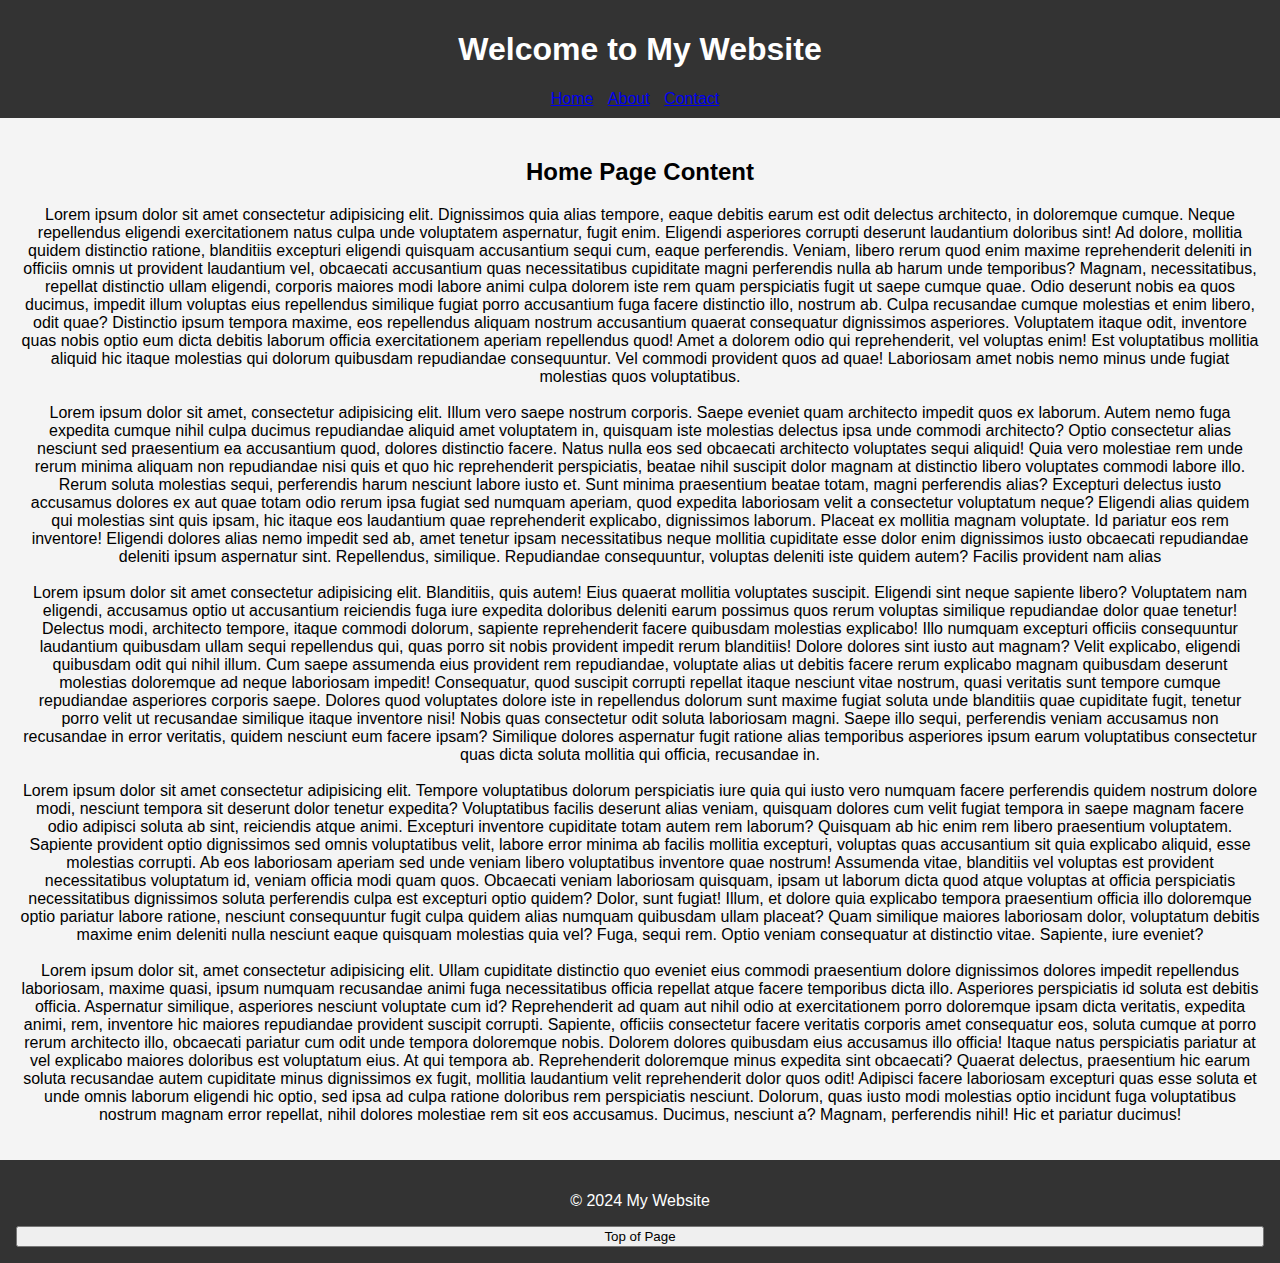
<file: index.html>
<!DOCTYPE html>
<html lang="en">
<!-- This is the header and uses the UTF-8 character set and ensures the page adjusts to the device using it. Also, references the styles.css file for uniformity across all pages.-->
<head>
    <meta charset="UTF-8">
    <meta name="viewport" content="width=device-width, initial-scale=1.0">
    <link rel="stylesheet" href="styles.css">
    <title>Home</title>
</head>
<!-- This is the body with the header for the home landing page as well as brings in the navigation to all 3 pages.-->
<body>
    <header>
        <h1>Welcome to My Website</h1>
        <nav>
            <ul>
                <li><a href="index.html">Home</a></li>
                <li><a href="about.html">About</a></li>
                <li><a href="contact.html">Contact</a></li>
            </ul>
        </nav>
    </header>
<!--This currently includes lorem text as filler but will be the information that will be included within the landing page-->
    <section>
        <h2 class="home-title">Home Page Content</h2>
        <p class="home-content">Lorem ipsum dolor sit amet consectetur adipisicing elit. Dignissimos quia alias tempore, eaque debitis earum est odit delectus architecto, in doloremque cumque. Neque repellendus eligendi exercitationem natus culpa unde voluptatem aspernatur, fugit enim. Eligendi asperiores corrupti deserunt laudantium doloribus sint! Ad dolore, mollitia quidem distinctio ratione, blanditiis excepturi eligendi quisquam accusantium sequi cum, eaque perferendis. Veniam, libero rerum quod enim maxime reprehenderit deleniti in officiis omnis ut provident laudantium vel, obcaecati accusantium quas necessitatibus cupiditate magni perferendis nulla ab harum unde temporibus? Magnam, necessitatibus, repellat distinctio ullam eligendi, corporis maiores modi labore animi culpa dolorem iste rem quam perspiciatis fugit ut saepe cumque quae. Odio deserunt nobis ea quos ducimus, impedit illum voluptas eius repellendus similique fugiat porro accusantium fuga facere distinctio illo, nostrum ab. Culpa recusandae cumque molestias et enim libero, odit quae? Distinctio ipsum tempora maxime, eos repellendus aliquam nostrum accusantium quaerat consequatur dignissimos asperiores. Voluptatem itaque odit, inventore quas nobis optio eum dicta debitis laborum officia exercitationem aperiam repellendus quod! Amet a dolorem odio qui reprehenderit, vel voluptas enim! Est voluptatibus mollitia aliquid hic itaque molestias qui dolorum quibusdam repudiandae consequuntur. Vel commodi provident quos ad quae! Laboriosam amet nobis nemo minus unde fugiat molestias quos voluptatibus.<br><br>
        Lorem ipsum dolor sit amet, consectetur adipisicing elit. Illum vero saepe nostrum corporis. Saepe eveniet quam architecto impedit quos ex laborum. Autem nemo fuga expedita cumque nihil culpa ducimus repudiandae aliquid amet voluptatem in, quisquam iste molestias delectus ipsa unde commodi architecto? Optio consectetur alias nesciunt sed praesentium ea accusantium quod, dolores distinctio facere. Natus nulla eos sed obcaecati architecto voluptates sequi aliquid! Quia vero molestiae rem unde rerum minima aliquam non repudiandae nisi quis et quo hic reprehenderit perspiciatis, beatae nihil suscipit dolor magnam at distinctio libero voluptates commodi labore illo. Rerum soluta molestias sequi, perferendis harum nesciunt labore iusto et. Sunt minima praesentium beatae totam, magni perferendis alias? Excepturi delectus iusto accusamus dolores ex aut quae totam odio rerum ipsa fugiat sed numquam aperiam, quod expedita laboriosam velit a consectetur voluptatum neque? Eligendi alias quidem qui molestias sint quis ipsam, hic itaque eos laudantium quae reprehenderit explicabo, dignissimos laborum. Placeat ex mollitia magnam voluptate. Id pariatur eos rem inventore! Eligendi dolores alias nemo impedit sed ab, amet tenetur ipsam necessitatibus neque mollitia cupiditate esse dolor enim dignissimos iusto obcaecati repudiandae deleniti ipsum aspernatur sint. Repellendus, similique. Repudiandae consequuntur, voluptas deleniti iste quidem autem? Facilis provident nam alias <br><br>
        Lorem ipsum dolor sit amet consectetur adipisicing elit. Blanditiis, quis autem! Eius quaerat mollitia voluptates suscipit. Eligendi sint neque sapiente libero? Voluptatem nam eligendi, accusamus optio ut accusantium reiciendis fuga iure expedita doloribus deleniti earum possimus quos rerum voluptas similique repudiandae dolor quae tenetur! Delectus modi, architecto tempore, itaque commodi dolorum, sapiente reprehenderit facere quibusdam molestias explicabo! Illo numquam excepturi officiis consequuntur laudantium quibusdam ullam sequi repellendus qui, quas porro sit nobis provident impedit rerum blanditiis! Dolore dolores sint iusto aut magnam? Velit explicabo, eligendi quibusdam odit qui nihil illum. Cum saepe assumenda eius provident rem repudiandae, voluptate alias ut debitis facere rerum explicabo magnam quibusdam deserunt molestias doloremque ad neque laboriosam impedit! Consequatur, quod suscipit corrupti repellat itaque nesciunt vitae nostrum, quasi veritatis sunt tempore cumque repudiandae asperiores corporis saepe. Dolores quod voluptates dolore iste in repellendus dolorum sunt maxime fugiat soluta unde blanditiis quae cupiditate fugit, tenetur porro velit ut recusandae similique itaque inventore nisi! Nobis quas consectetur odit soluta laboriosam magni. Saepe illo sequi, perferendis veniam accusamus non recusandae in error veritatis, quidem nesciunt eum facere ipsam? Similique dolores aspernatur fugit ratione alias temporibus asperiores ipsum earum voluptatibus consectetur quas dicta soluta mollitia qui officia, recusandae in. <br><br>
        Lorem ipsum dolor sit amet consectetur adipisicing elit. Tempore voluptatibus dolorum perspiciatis iure quia qui iusto vero numquam facere perferendis quidem nostrum dolore modi, nesciunt tempora sit deserunt dolor tenetur expedita? Voluptatibus facilis deserunt alias veniam, quisquam dolores cum velit fugiat tempora in saepe magnam facere odio adipisci soluta ab sint, reiciendis atque animi. Excepturi inventore cupiditate totam autem rem laborum? Quisquam ab hic enim rem libero praesentium voluptatem. Sapiente provident optio dignissimos sed omnis voluptatibus velit, labore error minima ab facilis mollitia excepturi, voluptas quas accusantium sit quia explicabo aliquid, esse molestias corrupti. Ab eos laboriosam aperiam sed unde veniam libero voluptatibus inventore quae nostrum! Assumenda vitae, blanditiis vel voluptas est provident necessitatibus voluptatum id, veniam officia modi quam quos. Obcaecati veniam laboriosam quisquam, ipsam ut laborum dicta quod atque voluptas at officia perspiciatis necessitatibus dignissimos soluta perferendis culpa est excepturi optio quidem? Dolor, sunt fugiat! Illum, et dolore quia explicabo tempora praesentium officia illo doloremque optio pariatur labore ratione, nesciunt consequuntur fugit culpa quidem alias numquam quibusdam ullam placeat? Quam similique maiores laboriosam dolor, voluptatum debitis maxime enim deleniti nulla nesciunt eaque quisquam molestias quia vel? Fuga, sequi rem. Optio veniam consequatur at distinctio vitae. Sapiente, iure eveniet? <br><br>
        Lorem ipsum dolor sit, amet consectetur adipisicing elit. Ullam cupiditate distinctio quo eveniet eius commodi praesentium dolore dignissimos dolores impedit repellendus laboriosam, maxime quasi, ipsum numquam recusandae animi fuga necessitatibus officia repellat atque facere temporibus dicta illo. Asperiores perspiciatis id soluta est debitis officia. Aspernatur similique, asperiores nesciunt voluptate cum id? Reprehenderit ad quam aut nihil odio at exercitationem porro doloremque ipsam dicta veritatis, expedita animi, rem, inventore hic maiores repudiandae provident suscipit corrupti. Sapiente, officiis consectetur facere veritatis corporis amet consequatur eos, soluta cumque at porro rerum architecto illo, obcaecati pariatur cum odit unde tempora doloremque nobis. Dolorem dolores quibusdam eius accusamus illo officia! Itaque natus perspiciatis pariatur at vel explicabo maiores doloribus est voluptatum eius. At qui tempora ab. Reprehenderit doloremque minus expedita sint obcaecati? Quaerat delectus, praesentium hic earum soluta recusandae autem cupiditate minus dignissimos ex fugit, mollitia laudantium velit reprehenderit dolor quos odit! Adipisci facere laboriosam excepturi quas esse soluta et unde omnis laborum eligendi hic optio, sed ipsa ad culpa ratione doloribus rem perspiciatis nesciunt. Dolorum, quas iusto modi molestias optio incidunt fuga voluptatibus nostrum magnam error repellat, nihil dolores molestiae rem sit eos accusamus. Ducimus, nesciunt a? Magnam, perferendis nihil! Hic et pariatur ducimus!
        </p>
    </section>
<!--Encorporated a copyright sign to the website as well as a button to return to top of page-->
    <footer>
        <p>&copy; 2024 My Website</p>
        <button onclick="topFunction()" id="myBtn" title="Go to top">Top of Page</button>
    </footer>
<!--Pulls in the javaScript file into each page.-->
    <script src="script.js"></script>
</body>
</html>
</file>
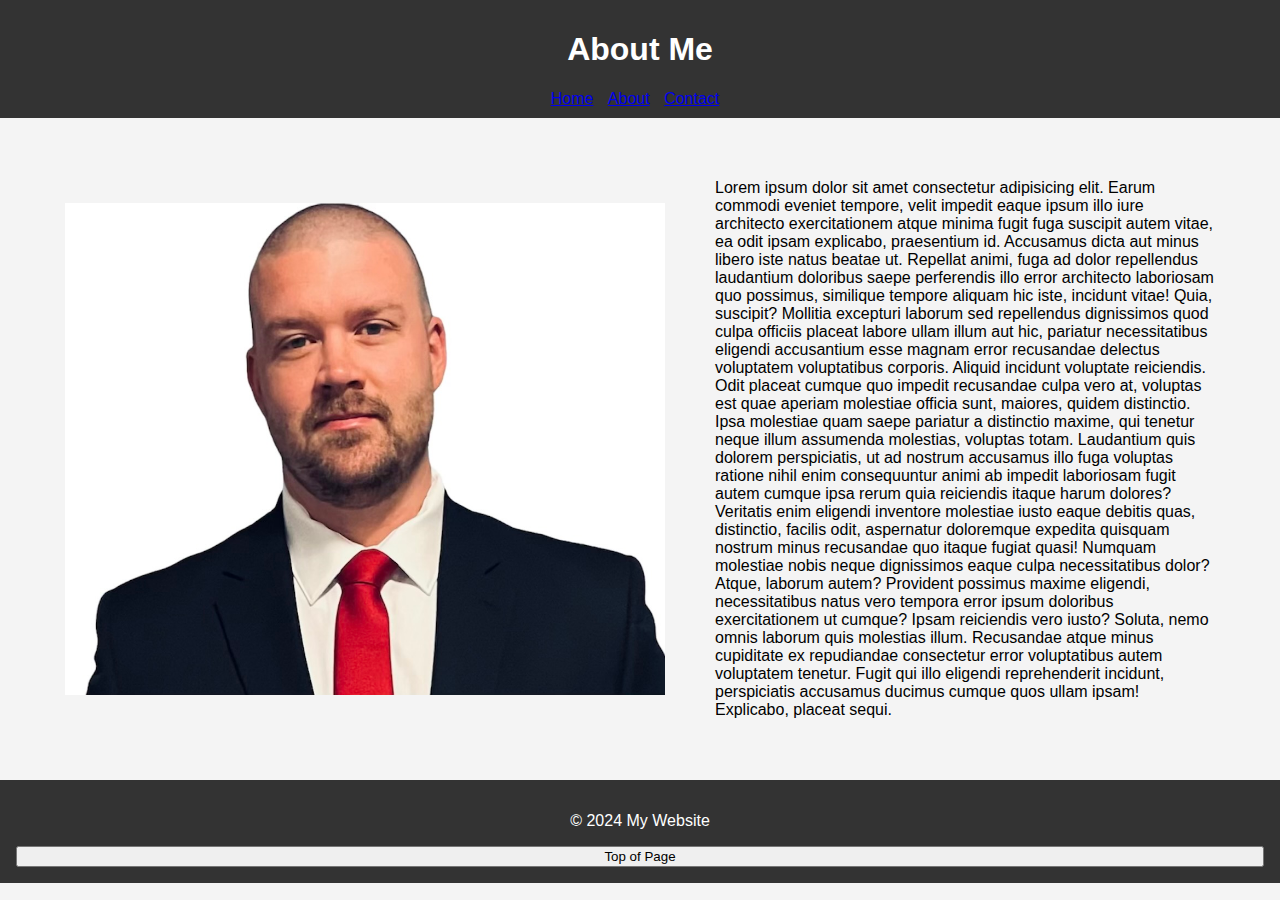
<file: about.html>
<!DOCTYPE html>
<html lang="en">
<!-- This is the header and uses the UTF-8 character set and ensures the page adjusts to the device using it. Also, references the styles.css file for uniformity across all pages.-->
<head>
    <meta charset="UTF-8">
    <meta name="viewport" content="width=device-width, initial-scale=1.0">
    <link rel="stylesheet" href="styles.css">
    <title>About</title>
</head>
<!-- This is the body with the header About me as well as brings in the navigation to all 3 pages.-->
<body>
    <header>
        <h1>About Me</h1>
        <button id="menu-toggle">Click for Menu</button>
        <nav>
            <ul>
                <li><a href="index.html">Home</a></li>
                <li><a href="about.html">About</a></li>
                <li><a href="contact.html">Contact</a></li>
            </ul>
        </nav>
    </header>
<!--This brings in an immage of myself as well as image text that currently includes lorem text but will be the information about me-->
    <section>
        <div class="text-with-image-container">
            <img class="my-image" src="Profile Picture.jpg">
            <p class="image-text">
            Lorem ipsum dolor sit amet consectetur adipisicing elit. Earum commodi eveniet tempore, velit impedit eaque ipsum illo iure architecto exercitationem atque minima fugit fuga suscipit autem vitae, ea odit ipsam explicabo, praesentium id. Accusamus dicta aut minus libero iste natus beatae ut. Repellat animi, fuga ad dolor repellendus laudantium doloribus saepe perferendis illo error architecto laboriosam quo possimus, similique tempore aliquam hic iste, incidunt vitae! Quia, suscipit? Mollitia excepturi laborum sed repellendus dignissimos quod culpa officiis placeat labore ullam illum aut hic, pariatur necessitatibus eligendi accusantium esse magnam error recusandae delectus voluptatem voluptatibus corporis. Aliquid incidunt voluptate reiciendis. Odit placeat cumque quo impedit recusandae culpa vero at, voluptas est quae aperiam molestiae officia sunt, maiores, quidem distinctio. Ipsa molestiae quam saepe pariatur a distinctio maxime, qui tenetur neque illum assumenda molestias, voluptas totam. Laudantium quis dolorem perspiciatis, ut ad nostrum accusamus illo fuga voluptas ratione nihil enim consequuntur animi ab impedit laboriosam fugit autem cumque ipsa rerum quia reiciendis itaque harum dolores? Veritatis enim eligendi inventore molestiae iusto eaque debitis quas, distinctio, facilis odit, aspernatur doloremque expedita quisquam nostrum minus recusandae quo itaque fugiat quasi! Numquam molestiae nobis neque dignissimos eaque culpa necessitatibus dolor? Atque, laborum autem? Provident possimus maxime eligendi, necessitatibus natus vero tempora error ipsum doloribus exercitationem ut cumque? Ipsam reiciendis vero iusto? Soluta, nemo omnis laborum quis molestias illum. Recusandae atque minus cupiditate ex repudiandae consectetur error voluptatibus autem voluptatem tenetur. Fugit qui illo eligendi reprehenderit incidunt, perspiciatis accusamus ducimus cumque quos ullam ipsam! Explicabo, placeat sequi.
            </p>
            </div>
    </section>
<!--Encorporated a copyright sign to the website as well as a button to return to top of page-->
    <footer>
        <p>&copy; 2024 My Website</p>
        <button onclick="topFunction()" id="myBtn" title="Go to top">Top of Page</button>
    </footer>
<!--Pulls in the javaScript file into each page.-->
    <script src="script.js"></script>
</body>
</html>
</file>
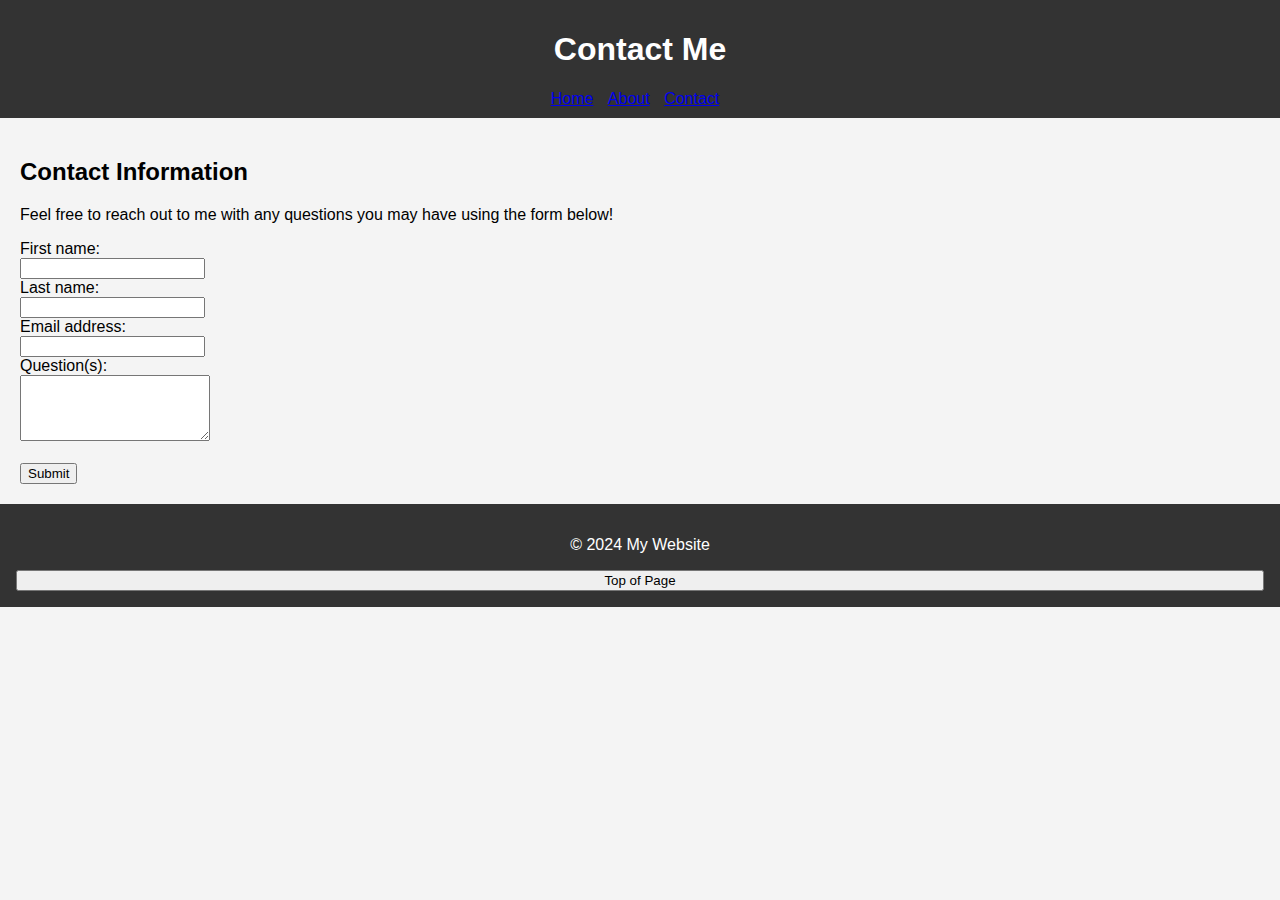
<file: contact.html>
<!DOCTYPE html>
<html lang="en">
<!-- This is the header and uses the UTF-8 character set and ensures the page adjusts to the device using it. Also, references the styles.css file for uniformity across all pages.-->
<head>
    <meta charset="UTF-8">
    <meta name="viewport" content="width=device-width, initial-scale=1.0">
    <link rel="stylesheet" href="styles.css">
    <title>Contact</title>
</head>
<!-- This is the body with the header Contact me as well as brings in the navigation to all 3 pages.-->
<body>
    <header>
        <h1>Contact Me</h1>
        <nav>
            <ul>
                <li><a href="index.html">Home</a></li>
                <li><a href="about.html">About</a></li>
                <li><a href="contact.html">Contact</a></li>
            </ul>
        </nav>
    </header>
<!--This allows you to enter your information (name, email and questions) into a form field however at the moment it does not report that form to any location-->
    <section>
        <h2>Contact Information</h2>
        <p>Feel free to reach out to me with any questions you may have using the form below!</p>
        <form id="contact-form" onsubmit="validateContactForm()">
            <label for="fname">First name:</label><br>
            <input type="text" id="fname" name="fname" value=""><br>
            <label for="lname">Last name:</label><br>
            <input type="text" id="lname" name="lname" value=""><br>
            <label for ="email">Email address:</label><br>
            <input type="text" id="email" name="email" value=""><br>
            <label for="message">Question(s):</label><br>
            <textarea type="text" id="message" name="message" rows="4" cols="21" value=""></textarea> <br><br>
            <input type="submit" value="Submit">
        </form> 
    </section>
<!--Encorporated a copyright sign to the website as well as a button to return to top of page-->
    <footer>
        <p>&copy; 2024 My Website</p>
        <button onclick="topFunction()" id="myBtn" title="Go to top">Top of Page</button>
    </footer>
<!--Pulls in the javaScript file into each page.-->
    <script src="script.js"></script>
</body>
</html>
</file>
<file: styles.css>
/* CSS styling for all body */
body {
    font-family: Arial, sans-serif;
    margin: 0;
    padding: 0;
    background-color: #f4f4f4;
}
/* CSS styling for all header */
header {
    background-color: #333;
    color: #fff;
    padding: 10px;
    text-align: center;
}
/* CSS styling for navigation for the unordered list */
nav ul {
    list-style: none;
    padding: 0;
    margin: 0;
    display: none;
}
/* this is the viewport navigation for tablets, laptops, and desktops */
@media (min-width: 750px) {
    nav ul {
    display: block;
    }
    button#menu-toggle {
    display: none;
    }
}

/* this is the viewport navigation for phones and small devices */
@media (max-width: 749px) {
    button#menu-toggle {
    display: block;
    }
    div.text-with-image-container {
        flex-direction: column;
    }
    nav ul.show {
        display: block;
    }
} 

/* CSS styling for navigation for the unordered list's listitems */
nav ul li {
    display: inline;
    margin-right: 10px;
}
/* CSS styling for all sections*/
section {
    padding: 20px;
}
/* CSS styling for the header 2 home.title */
h2.home-title {
    text-align: center;
}
/* CSS styling for the paragraph home content */
p.home-content {
    text-align: center;
}
/* CSS styling for all footer */
footer {
    background-color: #333;
    color: #fff;
    padding: 1em;
    text-align: center;
    display: flex;
    justify-content: center;
    flex-direction: column;
}
/* CSS styling for the button */
button#myBtn {
    text-align: center;
    display: flex;
    justify-content: center;
}
/* CSS styling for the container of my image and text */
div.text-with-image-container {
    display: flex;
    align-items: center;
    justify-content: center;
    max-width: 1200px;
    margin: 0 auto;
}
/* CSS styling for my image */
img.my-image {
    max-width: 50%;
    width: 100%;
    padding: 25px;
}
/* CSS styling for the image text */
p.image-text {
    max-width: 50%;
    width: 100%;
    padding: 25px;
}
</file>
